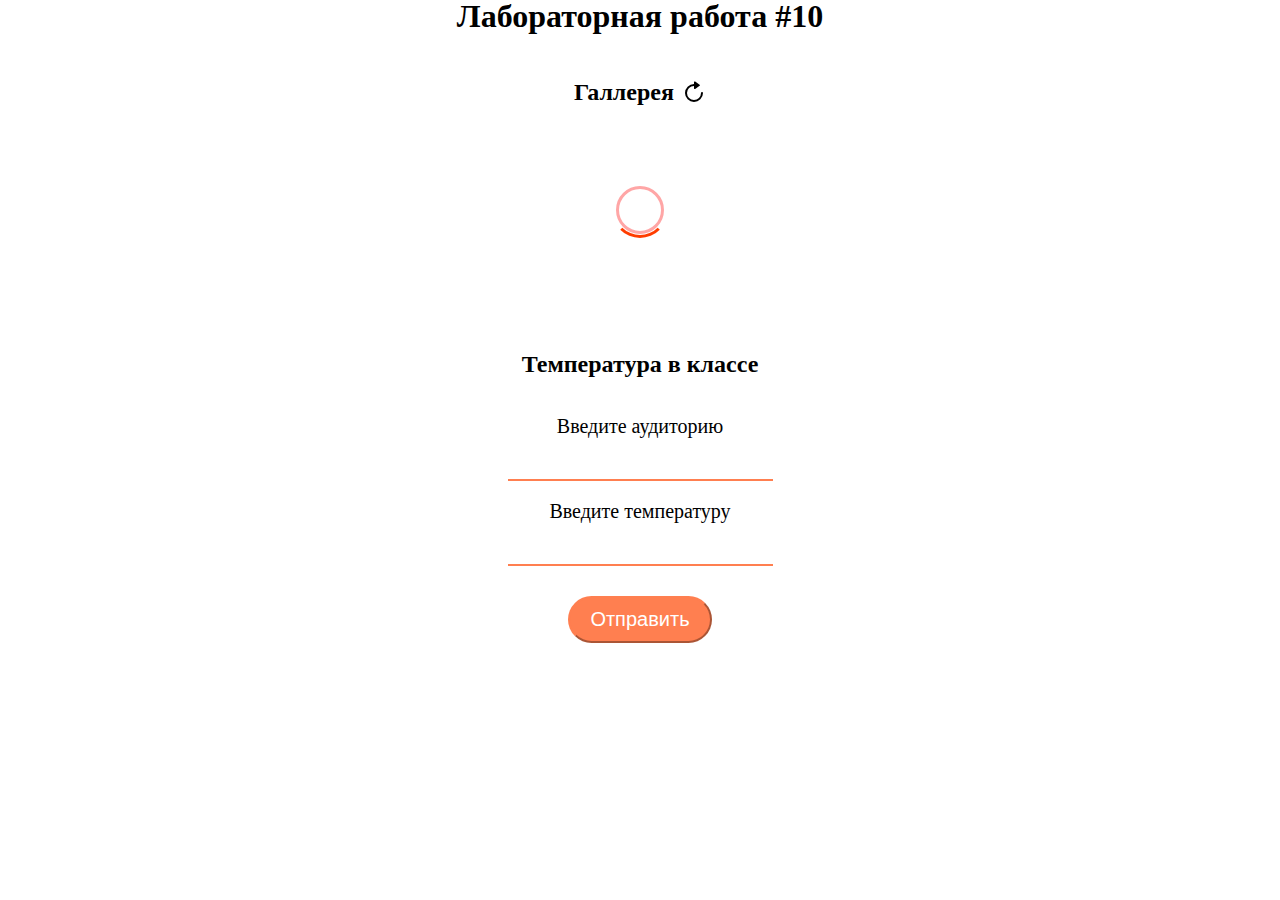
<file: fetch.html>
<!DOCTYPE html>
<html lang="en">
<head>
    <meta charset="UTF-8">
    <meta http-equiv="X-UA-Compatible" content="IE=edge">
    <meta name="viewport" content="width=device-width, initial-scale=1.0">
    <meta name="referrer" content="no-referrer">
    <link rel="stylesheet" href="/scss/style.css">
    <title>Fetch</title>
</head>
<body>
    <main>
        <h1 class="header">Лабораторная работа #10</h1>
        <section class="gallery">
            <div class="wrapper">
                <h2 class="gallery__header">Галлерея <button class="gallery__refresh-btn" onclick="getImages()"><img src="img/gallery-refresh.svg" alt="" class="gallery__refresh-img"></button></h2>
                <div class="gallery__grid">
                    <figure class="gallery__image-container">
                        <img src="" alt="" class="gallery__image">
                        <figcaption class="gallery__image-description"></figcaption>
                    </figure>
                </div>
            </div>
        </section>

        <section class="temp">
            <h2 class="temp__header">Температура в классе</h2>
            <form class="temp__form form">
                <label for="auditorium" class="form__label">Введите аудиторию</label>
                <input id="auditorium" type="text" class="form__input" name="class">
                <label for="temperature" class="form__label">Введите температуру</label>
                <input id="temperature" type="number" class="form__input" name="temp">
                <button class="form__button">Отправить</button>
            </form>
        </section>


        <div class="toast visually-hidden">
            <div class="toast__row">
                <h2 class="toast__header">Заголовок</h2>
                <button class="toast__close" aria-label="toast close" >
                    <svg class="toast__btn-img" fill="currentColor" width="800px" height="800px" viewBox="0 0 32 32" xmlns="http://www.w3.org/2000/svg">
                        <path d="M18.8,16l5.5-5.5c0.8-0.8,0.8-2,0-2.8l0,0C24,7.3,23.5,7,23,7c-0.5,0-1,0.2-1.4,0.6L16,13.2l-5.5-5.5  c-0.8-0.8-2.1-0.8-2.8,0C7.3,8,7,8.5,7,9.1s0.2,1,0.6,1.4l5.5,5.5l-5.5,5.5C7.3,21.9,7,22.4,7,23c0,0.5,0.2,1,0.6,1.4  C8,24.8,8.5,25,9,25c0.5,0,1-0.2,1.4-0.6l5.5-5.5l5.5,5.5c0.8,0.8,2.1,0.8,2.8,0c0.8-0.8,0.8-2.1,0-2.8L18.8,16z"/>
                    </svg>
                </button>
            </div>
            <p class="toast__text">Текст</p>
        </div>
    </main>

    <script src="fetch.js"></script>
</body>
</html>
</file>
<file: scss/style.css>
/* http://meyerweb.com/eric/tools/css/reset/ 
   v2.0 | 20110126
   License: none (public domain)
*/
html, body, div, span, applet, object, iframe,
h1, h2, h3, h4, h5, h6, p, blockquote, pre,
a, abbr, acronym, address, big, cite, code,
del, dfn, em, img, ins, kbd, q, s, samp,
small, strike, strong, sub, sup, tt, var,
b, u, i, center,
dl, dt, dd, ol, ul, li,
fieldset, form, label, legend,
table, caption, tbody, tfoot, thead, tr, th, td,
article, aside, canvas, details, embed,
figure, figcaption, footer, header, hgroup,
menu, nav, output, ruby, section, summary,
time, mark, audio, video {
  margin: 0;
  padding: 0;
  border: 0;
  font-size: 100%;
  font: inherit;
  vertical-align: baseline;
}

/* HTML5 display-role reset for older browsers */
article, aside, details, figcaption, figure,
footer, header, hgroup, menu, nav, section {
  display: block;
}

body {
  line-height: 1;
}

ol, ul {
  list-style: none;
}

blockquote, q {
  quotes: none;
}

blockquote:before, blockquote:after,
q:before, q:after {
  content: "";
  content: none;
}

table {
  border-collapse: collapse;
  border-spacing: 0;
}

* {
  margin: 0;
  padding: 0;
  text-decoration: none;
  box-sizing: border-box;
}

body {
  min-width: 340px;
}

.wrapper {
  max-width: 800px;
  padding: 0 20px;
  margin: 0 auto;
}
@media (min-width: 801px) {
  .wrapper {
    max-width: 1200px;
    padding: 0 15px;
  }
}

.visually-hidden {
  position: absolute;
  width: 1px;
  height: 1px;
  margin: -1px;
  padding: 0;
  overflow: hidden;
  border: 0;
  clip: rect(0 0 0 0);
}

html {
  overflow-x: hidden;
}

.skip-link {
  position: absolute;
  top: 0;
  left: 0;
  transform: translateY(-100%);
}
.skip-link:focus {
  transform: translateY(0);
  outline: none;
  background-color: #fff;
  color: #FF553E;
}

.link {
  font-family: "Poppins";
  font-style: normal;
  font-weight: 500;
  font-size: 1.15rem;
  line-height: 1.75rem;
  border-radius: 34px;
  display: block;
  width: -moz-fit-content;
  width: fit-content;
  background-color: #76251a;
  border: #76251a solid 2px;
  color: #FFFFFF;
  transition: 0.2s;
  padding: 16px 32px;
}
.link:hover {
  box-sizing: border-box;
  background-color: #FFFFFF;
  color: #76251a;
}

.header-type-1 {
  font-family: "Poppins";
  font-style: normal;
  font-weight: 700;
  font-size: 1.75rem;
  line-height: 2.75rem;
  text-transform: capitalize;
  color: #1C0E0D;
}
@media (min-width: 801px) {
  .header-type-1 {
    font-size: 4rem;
    line-height: 5.5rem;
  }
}

.header-type-2 {
  font-family: "Poppins";
  font-style: normal;
  font-weight: 600;
  font-size: 1.5rem;
  line-height: 2.25rem;
  text-transform: capitalize;
  color: #18063C;
}
@media (min-width: 801px) {
  .header-type-2 {
    font-size: 3rem;
    line-height: 4.5rem;
  }
}

.text-type-1 {
  font-family: "Inter";
  font-style: normal;
  font-weight: 400;
  font-size: 1rem;
  line-height: 2.25rem;
  color: #40201E;
  opacity: 0.8;
}
@media (min-width: 801px) {
  .text-type-1 {
    font-size: 1.25rem;
  }
}

.text-type-2 {
  font-family: "Inter";
  font-style: normal;
  font-weight: 400;
  font-size: 1rem;
  line-height: 1.5rem;
  color: #40201E;
  opacity: 0.8;
}
@media (min-width: 801px) {
  .text-type-2 {
    font-size: 1.25rem;
    line-height: 2.25rem;
  }
}

.nav-link {
  font-family: "Poppins";
  font-style: normal;
  font-weight: 400;
  font-size: 1.25rem;
  line-height: 1.5rem;
  color: #1C0E0D;
  transition: 0.2s;
}
.nav-link:hover {
  color: #967470;
}

.main-logo {
  width: 135px;
  height: 30px;
}

.header__row {
  display: flex;
  flex-direction: row;
  justify-content: space-between;
  align-items: center;
  height: 32px;
  padding-top: 28px;
}
@media (min-width: 801px) {
  .header__row {
    height: 60px;
  }
}
.header__logo {
  z-index: 10;
  transition: 0.1s;
}
.header__menu {
  width: 70%;
}

.menu__icon-btn {
  cursor: pointer;
  display: flex;
  margin-left: auto;
  background-color: transparent;
  outline: none;
  border: none;
  border-radius: 20%;
  position: relative;
  z-index: 3;
}
.menu__icon-btn:focus {
  outline: 2px black solid;
}
.menu__icon {
  width: 24px;
  height: 24px;
  margin-left: auto;
}
.menu__icon.active {
  color: #FFF;
}
@media (min-width: 801px) {
  .menu__icon {
    position: absolute;
    width: 1px;
    height: 1px;
    margin: -1px;
    padding: 0;
    overflow: hidden;
    border: 0;
    clip: rect(0 0 0 0);
  }
}
.menu__body {
  position: absolute;
  width: 100%;
  display: flex;
  flex-direction: column;
  justify-content: space-between;
  align-items: center;
  left: 50%;
  transform: translate(-50%, -120%);
  transition: 0.1s;
}
.menu__body .link {
  display: none;
}
@media (min-width: 801px) {
  .menu__body .link {
    display: block;
  }
}
@media (min-width: 801px) {
  .menu__body {
    position: unset;
    flex-direction: row;
    transform: none;
    background: none;
  }
}
.menu__body.active {
  display: flex;
  transform: translate(-50%, -20%);
  z-index: 2;
  background-color: #fadfc6;
}
.menu__body.active .link {
  display: block;
}
.menu__body.active .menu__link {
  display: block;
}
.menu__body.active .menu__auth-link {
  display: block;
}
.menu__nav-list {
  list-style: none;
  display: flex;
  flex-direction: column;
  justify-content: space-between;
  align-items: center;
  width: 60%;
  max-width: 420px;
  margin: 70px auto 0;
}
@media (min-width: 801px) {
  .menu__nav-list {
    flex-direction: row;
    margin: 0;
  }
}
.menu__link {
  display: none;
}
@media (min-width: 801px) {
  .menu__link {
    display: block;
  }
}
.menu__auth-list {
  list-style: none;
  display: flex;
  flex-direction: row;
  gap: 20px;
  min-width: 240px;
  justify-content: flex-end;
  align-items: center;
  margin: 20px auto 30px;
}
@media (min-width: 801px) {
  .menu__auth-list {
    margin: 0;
  }
}
.menu__auth-link {
  display: none;
  font-family: "Poppins";
  font-style: normal;
  font-weight: 500;
  font-size: 1.25rem;
  border-radius: 2rem;
  background-color: #FF553E;
  border: #FF553E solid 2px;
  color: #FFFFFF;
  transition: 0.2s;
  padding: 16px 32px;
}
.menu__auth-link:hover {
  box-sizing: border-box;
  background-color: #FFFFFF;
  color: #FF553E;
}
@media (min-width: 801px) {
  .menu__auth-link {
    display: block;
    background: none;
    border: none;
    line-height: 28px;
    color: #FF553E;
    transition: 0.2s;
    padding: 0;
  }
  .menu__auth-link:hover {
    color: #fd9a8d;
    background: none;
  }
}

.first-section-bg {
  background-image: url(../img/mobile-bg.svg);
  background-color: #FFF8F2;
  background-position: center;
  background-size: contain;
  background-repeat: no-repeat;
}
@media (min-width: 801px) {
  .first-section-bg {
    background-image: url(../img/threesectionbg.png);
    background-size: cover;
  }
}

.hero {
  padding-bottom: 85px;
  margin: 0 auto;
  max-width: 500px;
}
@media (min-width: 801px) {
  .hero {
    display: flex;
    max-width: unset;
    flex-direction: column;
    align-items: center;
  }
}
.hero__header {
  margin-top: 80px;
}
@media (min-width: 801px) {
  .hero__header {
    width: 800px;
    text-align: center;
    margin-top: 180px;
  }
}
.hero__text {
  margin-top: 12px;
}
@media (min-width: 801px) {
  .hero__text {
    max-width: 650px;
    text-align: center;
    margin-top: 24px;
  }
}
.hero__button {
  margin-top: 40px;
}
@media (min-width: 450px) {
  .hero__button {
    margin: 40px auto 0;
    margin-right: 170px;
  }
}
@media (min-width: 801px) {
  .hero__button {
    margin: 0;
    margin-top: 68px;
  }
}

.fun-fact {
  position: relative;
  background-color: #fff;
}
@media (min-width: 801px) {
  .fun-fact {
    max-height: 202px;
    background-image: url(../img/fun-fact-bg.svg);
    background-size: cover;
    background-position: left;
    background-color: transparent;
    background-repeat: no-repeat;
  }
}
.fun-fact::after {
  position: absolute;
  content: "";
  background-image: url(../img/rocket-bg.svg);
  width: 100px;
  height: 92px;
  bottom: -26px;
  left: -26px;
  z-index: 2;
}
@media (min-width: 801px) {
  .fun-fact::after {
    all: unset;
  }
}
.fun-fact__blocks {
  margin: 0 auto;
  display: grid;
  grid-template-columns: repeat(auto-fit, minmax(180px, 1fr));
  place-items: center;
}
@media (min-width: 801px) {
  .fun-fact__blocks {
    place-items: unset;
    justify-content: flex-start;
  }
}
.fun-fact__block {
  min-width: 180px;
  padding: 48px 0;
  text-align: center;
}
@media (min-width: 801px) {
  .fun-fact__block {
    text-align: unset;
  }
}
.fun-fact__block:not(:nth-child(1)) {
  border-top: 1px rgba(30, 12, 62, 0.2) solid;
}
@media (min-width: 376px) {
  .fun-fact__block:not(:nth-child(1)) {
    border: none;
  }
}
@media (min-width: 376px) {
  .fun-fact__block:nth-child(3) {
    width: 80%;
    grid-column: span 2;
    border-top: 1px rgba(30, 12, 62, 0.2) solid;
    max-width: 350px;
  }
}
@media (min-width: 679px) {
  .fun-fact__block:nth-child(3) {
    grid-column: span 1;
    border: none;
  }
}
.fun-fact__figure {
  font-family: "Poppins";
  font-style: normal;
  font-weight: 600;
  font-size: 4rem;
  line-height: 4rem;
  color: #18063C;
}
@media (min-width: 801px) {
  .fun-fact__figure {
    font-size: 3rem;
  }
}
.fun-fact__description {
  font-family: "Inter";
  font-style: normal;
  font-weight: 400;
  font-size: 1.25rem;
  line-height: 1.25rem;
  color: #404040;
  opacity: 0.6;
}

.features {
  padding: 32px 0;
}
.features__header {
  text-align: center;
  max-width: 500px;
  margin: 0 auto;
}
@media (min-width: 801px) {
  .features__header {
    max-width: 800px;
  }
}
.features__text {
  text-align: center;
  max-width: 500px;
  margin: 16px auto 0;
}
@media (min-width: 801px) {
  .features__text {
    max-width: 650px;
  }
}
.features__blocks {
  display: flex;
  flex-wrap: wrap;
  margin-top: 28px;
  gap: 20px;
  align-items: center;
  justify-content: center;
}
.feature {
  max-width: 340px;
  height: 200px;
  padding: 20px;
  border-radius: 30px;
  color: #fff;
}
.feature__icon-container {
  padding: 13.6px;
  background-color: rgba(255, 255, 255, 0.3137254902);
  border-radius: 15px;
  width: 100%;
}
.feature__header {
  margin-top: 12px;
  font-family: "Poppins";
  font-style: normal;
  font-weight: 600;
  font-size: 1.25rem;
  line-height: 1.25rem;
  color: #FFFFFF;
}
.feature__text {
  margin-top: 8px;
  font-family: "Inter";
  font-style: normal;
  font-weight: 400;
  font-size: 1rem;
  line-height: 1.5rem;
  color: #FFFFFF;
}
.feature_cyan {
  background-color: #224c51;
}
.feature_purple {
  background-color: #33296e;
}
.feature_orange {
  background-color: #b75839;
}

.gradient-border {
  max-width: 63px;
  padding: 1.5px;
  border-radius: 15px;
  background: linear-gradient(#FFFFFF, rgba(255, 255, 255, 0));
  background-repeat: no-repeat;
}

.icon-container-background {
  border-radius: 15px;
}
.icon-container-background_cyan {
  background-color: #224c51;
}
.icon-container-background_purple {
  background-color: #33296e;
}
.icon-container-background_orange {
  background-color: #b75839;
}

.analytics {
  padding: 32px 20px;
  max-width: 800px;
}
@media (min-width: 801px) {
  .analytics {
    max-width: unset;
    padding: 32px 0;
  }
}
.analytics__image {
  transform: translate(-30px, 0);
  width: 100%;
  max-width: 1272px;
}
@media (min-width: 801px) {
  .analytics__image {
    justify-self: end;
    align-self: center;
  }
}
.analytics__header {
  text-align: left;
  margin: 0 auto;
}
.analytics__text {
  line-height: 29px;
  text-align: center;
  margin: 16px 0 12px;
  max-width: 600px;
}
@media (min-width: 801px) {
  .analytics__text {
    text-align: left;
  }
}
.analytics__blocks {
  display: flex;
  flex-direction: column;
  align-items: flex-start;
}
.analytics__block {
  margin-top: 24px;
}
.analytics__grid {
  display: grid;
  grid-template-columns: 1fr;
  grid-gap: 32px;
}
@media (min-width: 1100px) {
  .analytics__grid {
    grid-template-columns: 1fr 1fr;
    grid-gap: 0;
  }
}
.analytics__content {
  display: flex;
  flex-direction: column;
  align-items: center;
}
@media (min-width: 801px) {
  .analytics__content {
    display: block;
    margin: 0 auto;
    max-width: 600px;
    margin-top: 100px;
  }
}
@media (min-width: 1100px) {
  .analytics__content {
    margin: unset;
    margin-top: 100px;
  }
}

.analytics-block {
  display: grid;
  grid-template-columns: 75px 1fr;
  max-width: 315px;
}
@media (min-width: 801px) {
  .analytics-block {
    max-width: 500px;
    grid-template-columns: 112px 1fr;
  }
}
.analytics-block__icon-container {
  place-self: start;
  padding: 13px;
  border-radius: 10px;
  max-width: 56px;
  display: flex;
  place-items: center;
  grid-row: span 2;
  margin-right: 18px;
}
@media (min-width: 801px) {
  .analytics-block__icon-container {
    max-width: 88px;
    padding: 20px;
    border-radius: 20px;
  }
}
.analytics-block__icon-container_orange {
  background-color: #FA855C;
}
.analytics-block__icon-container_cyan {
  background-color: #7AD6E1;
}
.analytics-block__icon-container_yellow {
  background-color: #FFC954;
}
.analytics-block__icon-container_green {
  background-color: #5BC17F;
}
.analytics-block__icon-container_pink {
  background-color: #FE6292;
}
.analytics-block__icon-container_purple {
  background-color: #6B72FF;
}
.analytics-block__icon {
  width: 30px;
}
@media (min-width: 801px) {
  .analytics-block__icon {
    width: 48px;
  }
}
.analytics-block__header {
  font-family: "Poppins";
  font-style: normal;
  font-weight: 600;
  font-size: 1rem;
  line-height: 1.25rem;
  color: #404040;
}
@media (min-width: 801px) {
  .analytics-block__header {
    font-size: 1.75rem;
    line-height: 2.25rem;
  }
}
.analytics-block__text {
  font-family: "Inter";
  font-style: normal;
  font-weight: 400;
  font-size: 1rem;
  line-height: 1.5rem;
  color: #404040;
  opacity: 0.8;
  margin-top: 10px;
}
@media (min-width: 801px) {
  .analytics-block__text {
    font-size: 1.25rem;
    line-height: 2.25rem;
    max-width: 300px;
  }
}

.principes {
  position: relative;
  background-color: #f4feff;
  padding-top: 48px;
  padding-bottom: 148px;
}
@media (min-width: 801px) {
  .principes {
    background-image: url(../img/principe-desk-bg.png);
    background-size: cover;
    background-repeat: no-repeat;
    background-position: top;
  }
}
.principes__flex {
  display: flex;
  flex-direction: column;
  justify-content: center;
  align-items: center;
  max-width: 600px;
  margin: 0 auto;
  gap: 20px;
}
@media (min-width: 1400px) {
  .principes__flex {
    flex-direction: row;
    max-width: unset;
  }
}
.principes__text-content {
  min-width: 600px;
}
.principes::before {
  content: "";
  position: absolute;
  background-image: url(../img/principe-bg-chart.png);
  background-size: contain;
  background-repeat: no-repeat;
  width: 104px;
  height: 104px;
  top: -30px;
  right: -24px;
}
@media (min-width: 801px) {
  .principes::before {
    position: absolute;
    width: 1px;
    height: 1px;
    margin: -1px;
    padding: 0;
    overflow: hidden;
    border: 0;
    clip: rect(0 0 0 0);
  }
}
.principes__header {
  text-align: center;
  margin-bottom: 32px;
}
@media (min-width: 801px) {
  .principes__header {
    max-width: 750px;
    text-align: left;
  }
}
.principes__text {
  position: absolute;
  width: 1px;
  height: 1px;
  margin: -1px;
  padding: 0;
  overflow: hidden;
  border: 0;
  clip: rect(0 0 0 0);
}
@media (min-width: 801px) {
  .principes__text {
    all: unset;
    display: block;
    font-family: "Inter";
    font-style: normal;
    text-align: left;
    font-weight: 400;
    font-size: 1.25rem;
    line-height: 2.25rem;
    color: #404040;
    opacity: 0.8;
    margin-bottom: 64px;
    max-width: 500px;
  }
}
.principes__blocks {
  display: flex;
  flex-direction: column;
  align-items: center;
  gap: 24px;
}
@media (min-width: 801px) {
  .principes__blocks {
    gap: 64px;
    justify-content: flex-start;
  }
}
.principes__block {
  margin: 0 auto;
}
@media (min-width: 801px) {
  .principes__block {
    margin-right: auto;
    margin-left: 0;
  }
}
.principes__block:nth-child(2) {
  position: relative;
}
@media (min-width: 801px) {
  .principes__block:nth-child(2) {
    margin-right: 0;
    margin-left: auto;
  }
  .principes__block:nth-child(2)::before {
    position: absolute;
    content: "";
    background-image: url(../img/to-left-arrow.svg);
    width: 89px;
    height: 128px;
    bottom: -80px;
    left: -250px;
  }
}
.principes__block:nth-child(1) {
  position: relative;
}
@media (min-width: 801px) {
  .principes__block:nth-child(1)::after {
    position: absolute;
    content: "";
    background-image: url(../img/to-rhight-arrow.svg);
    background-repeat: no-repeat;
    width: 99px;
    height: 128px;
    bottom: -50px;
    right: -140px;
  }
}
.principes__image {
  max-width: 680px;
}
@media (min-width: 801px) {
  .principes-grid__column-1 {
    grid-column: span 2;
    max-width: 600px;
    justify-self: center;
  }
}
@media (min-width: 1400px) {
  .principes-grid__column-1 {
    all: unset;
  }
}

@media (min-width: 801px) {
  .options {
    background-image: url(../img/options-bg.png);
    background-size: cover;
    background-repeat: no-repeat;
    background-position: center;
    padding-top: 144px;
    padding-bottom: 160px;
  }
}
.options__header {
  text-align: center;
}
.options__text {
  margin-top: 20px;
  margin-bottom: 40px;
  text-align: center;
}
.options__switch-container {
  display: flex;
  margin: 0 auto;
  width: -moz-fit-content;
  width: fit-content;
  margin-bottom: 64px;
}
.options__switch-text {
  font-family: "Poppins";
  font-style: normal;
  font-weight: 500;
  font-size: 1.5rem;
  line-height: 2rem;
  color: #404040;
}
.options__switch {
  -moz-appearance: none;
  -webkit-appearance: none;
  -o-appearance: none;
  appearance: none;
  height: 2.5em;
  width: 5em;
  border-radius: 2em;
  box-shadow: inset -2.5em 0px 0px 0px rgb(255, 85, 62);
  background-color: white;
  border: 5px solid rgb(255, 85, 62);
  outline: none;
  transition: 0.2s;
  margin: 0 10px;
  cursor: pointer;
}
.options__switch:checked {
  box-shadow: inset 2.5em 0px 0px 0px rgb(255, 85, 62);
}
.options__switch:focus {
  outline-width: 0;
}
.options__options-container {
  display: grid;
  grid-template-columns: repeat(auto-fit, minmax(325px, 470px));
  justify-content: center;
  grid-gap: 28px;
}
.option-tab {
  width: 100%;
  max-width: 325px;
  justify-self: center;
  display: grid;
  grid-template-columns: 1fr 1fr;
  padding: 24px;
  border: 1px solid #76251a;
  border-radius: 30px;
  width: 100%;
  color: #404040;
}
.option-tab:hover .link {
  transition: 0.2s;
  background-color: #fff;
  border-color: #76251a;
  color: #76251a;
}
@media (min-width: 1015px) {
  .option-tab {
    border-radius: 110px;
    padding: 48px;
    max-width: 470px;
  }
}
.option-tab__type {
  font-family: "Inter";
  font-style: normal;
  font-weight: 600;
  font-size: 1.25rem;
  line-height: 1.25rem;
  align-self: center;
}
@media (min-width: 1015px) {
  .option-tab__type {
    grid-column: span 2;
    text-align: center;
    font-size: 3rem;
    line-height: 3rem;
  }
}
.option-tab__cost {
  align-self: center;
  font-family: "Inter";
  font-style: normal;
  font-weight: 500;
  font-size: 1.25rem;
  line-height: 1.75rem;
  text-align: right;
}
@media (min-width: 1015px) {
  .option-tab__cost {
    grid-row: 4;
    grid-column: span 2;
    text-align: center;
  }
}
.option-tab__bold-figure {
  display: inline-block;
  transform: translateY(2px);
  font-family: "Inter";
  font-style: normal;
  font-weight: 700;
  font-size: 1.75rem;
  line-height: 1.75rem;
  margin-right: 7px;
}
@media (min-width: 1015px) {
  .option-tab__bold-figure {
    font-size: 4rem;
    line-height: 4rem;
    margin-top: 44px;
  }
}
.option-tab__bold-figure::before {
  content: "$";
  display: inline-block;
  margin-right: 4px;
  transform: translateY(-2.5px);
  font-family: "Inter";
  font-style: normal;
  font-weight: 500;
  font-size: 1.25rem;
  line-height: 1.75rem;
}
@media (min-width: 1015px) {
  .option-tab__bold-figure::before {
    transform: translateY(-30px);
  }
}
.option-tab p:nth-of-type(2) {
  margin-top: 56px;
}
.option-tab__spec {
  display: block;
  font-family: "Inter";
  font-style: normal;
  font-weight: 400;
  font-size: 1.25rem;
  line-height: 1.25rem;
  color: #76251a;
  opacity: 0.8;
  text-align: left;
  margin-bottom: 20px;
  grid-column: span 2;
}
@media (min-width: 1015px) {
  .option-tab__spec {
    text-align: center;
    font-size: 1.75rem;
    line-height: 3.25rem;
    opacity: 1;
  }
}
.option-tab__btn {
  cursor: pointer;
  margin: 0 auto;
  margin-top: 32px;
  margin-bottom: 10px;
  grid-column: span 2;
}
@media (min-width: 1015px) {
  .option-tab__btn {
    margin-top: 64px;
  }
}
.option-tab_orange {
  background-color: #76251a;
  color: #fff;
}
.option-tab_orange .option-tab__spec {
  color: #fff;
}
.option-tab_orange .link {
  background-color: #fff;
  color: #76251a;
}
.option-tab_orange:hover .link {
  background-color: #76251a;
  border-color: #fff;
  color: #fff;
}

.partners {
  padding: 80px 20px;
  max-width: 800px;
}
@media (min-width: 801px) {
  .partners {
    max-width: unset;
    padding: 120px 20px 80px;
    background-color: #F8FEFE;
  }
}
.partners__grid {
  display: grid;
  grid-template-columns: 1fr;
  grid-gap: 32px;
}
@media (min-width: 1100px) {
  .partners__grid {
    grid-template-columns: 1fr 1fr;
    grid-gap: 100px;
  }
}
.partners__desk-image {
  position: absolute;
  width: 1px;
  height: 1px;
  margin: -1px;
  padding: 0;
  overflow: hidden;
  border: 0;
  clip: rect(0 0 0 0);
}
@media (min-width: 1100px) {
  .partners__desk-image {
    all: unset;
    width: 100%;
    max-width: 800px;
    place-self: center;
  }
}
.partners__content {
  margin: 0 auto;
  max-width: 525px;
}
@media (min-width: 1100px) {
  .partners__content {
    align-self: center;
    margin: 0;
  }
}
.partners__text {
  margin-top: 18px;
  margin-bottom: 28px;
}
.partners__images-container {
  margin-top: 40px;
  display: grid;
  grid-template-columns: repeat(2, 120px);
  grid-gap: 16px;
}
@media (min-width: 1100px) {
  .partners__images-container {
    position: absolute;
    width: 1px;
    height: 1px;
    margin: -1px;
    padding: 0;
    overflow: hidden;
    border: 0;
    clip: rect(0 0 0 0);
  }
}
.partners__image-container {
  max-width: 120px;
  padding: 28px;
  border-radius: 10px;
}
.partners__image-container_1 {
  background-color: rgba(65, 165, 238, 0.1);
}
.partners__image-container_2 {
  background-color: rgba(243, 83, 37, 0.1);
  border-radius: 15px;
}
.partners__image-container_3 {
  background-color: rgba(0, 172, 71, 0.1);
  border-radius: 15px;
}
.partners__image-container_4 {
  background-color: rgba(66, 133, 244, 0.1);
  border-radius: 20px;
}
.quotes {
  padding-bottom: 80px;
  background-image: url(../img/quotes-mobie-bg.png);
  background-repeat: no-repeat;
  background-size: contain;
  background-position: center;
}
@media (min-width: 1100px) {
  .quotes {
    background-image: url(../img/quotes-desk-bg.png);
    background-size: cover;
    padding-bottom: 204px;
    padding-top: 173px;
  }
}
.quotes__center {
  max-width: 525px;
  margin: 0 auto;
}
@media (min-width: 1100px) {
  .quotes__center {
    max-width: 1000px;
  }
}
.quotes__header {
  margin-bottom: 30px;
}
@media (min-width: 1100px) {
  .quotes__header {
    text-align: center;
  }
}
.quotes__text {
  position: absolute;
  width: 1px;
  height: 1px;
  margin: -1px;
  padding: 0;
  overflow: hidden;
  border: 0;
  clip: rect(0 0 0 0);
}
@media (min-width: 1100px) {
  .quotes__text {
    all: unset;
    display: block;
    text-align: center;
    font-family: "Inter";
    font-style: normal;
    font-weight: 400;
    font-size: 1rem;
    line-height: 2.25rem;
    color: #40201E;
    opacity: 0.8;
  }
}
@media (min-width: 1100px) and (min-width: 801px) {
  .quotes__text {
    font-size: 1.25rem;
    line-height: 2.25rem;
  }
}
.quotes__figures-container-outer {
  display: flex;
  max-width: 325px;
  overflow: hidden;
}
@media (min-width: 1100px) {
  .quotes__figures-container-outer {
    max-width: 1100px;
  }
}
.quotes__figures-container {
  display: flex;
  transition: all 1s;
}
@media (min-width: 1100px) {
  .quotes__quote-container {
    margin-top: 60px;
  }
}
.quotes__map {
  margin-top: 14px;
}
@media (min-width: 1100px) {
  .quotes__map {
    margin-top: -64px;
    margin-left: 348px;
    position: relative;
    z-index: 2;
  }
}
.quotes__button {
  width: 10px;
  height: 10px;
  background-color: rgba(255, 85, 62, 0.2);
  transition: all 0.5s;
  outline: none;
  border: none;
  border-radius: 5px;
  margin-right: 11px;
  cursor: pointer;
}

.quote-container {
  display: grid;
  grid-template-columns: 1fr;
  flex-direction: column;
  gap: 30px;
}
@media (min-width: 1100px) {
  .quote-container {
    grid-template-columns: 300px 1fr;
    align-items: center;
    max-width: 1100px;
    gap: 0;
  }
}
.quote-container__avatar-container {
  width: 170px;
  height: 144px;
  background-color: #FFF8F2;
  border-radius: 40px;
}
@media (min-width: 1100px) {
  .quote-container__avatar-container {
    width: 300px;
    height: 380px;
    border-radius: 370px;
    grid-row: span 3;
  }
}
.quote-container__quote {
  font-family: "Nunito Sans";
  font-style: normal;
  font-weight: 400;
  font-size: 1rem;
  line-height: 1.75rem;
  color: #1C0E0D;
  opacity: 0.8;
  margin-bottom: 28px;
  width: 325px;
}
@media (min-width: 1100px) {
  .quote-container__quote {
    font-size: 1.25rem;
    line-height: 2.25rem;
    width: 652px;
    margin-top: 70px;
    grid-row: 1;
    grid-column: 2;
    margin-left: 48px;
  }
}
@media (min-width: 1100px) {
  .quote-container__caption {
    margin-left: 48px;
  }
}
.quote-container__author {
  font-family: "Inter";
  font-style: normal;
  font-weight: 500;
  font-size: 1.25rem;
  line-height: 1.5rem;
  color: #38363C;
  margin-bottom: 10px;
}
@media (min-width: 1100px) {
  .quote-container__author {
    font-size: 1.5rem;
  }
}
.quote-container__specialization {
  font-family: "Inter";
  font-style: normal;
  font-weight: 500;
  font-size: 1rem;
  line-height: 1.5rem;
  color: #38363C;
  opacity: 0.7;
}
@media (min-width: 1100px) {
  .quote-container__specialization {
    font-size: 1.25rem;
  }
}

.btn-active {
  width: 35px;
  border-radius: 7px;
  background-color: #FF553E;
}

.download {
  padding: 48px 0;
  background-color: #FFF8F2;
}
@media (min-width: 1100px) {
  .download {
    background-image: url(../img/cta-desk-bg.png);
    background-repeat: no-repeat;
    background-size: cover;
    background-position: center;
    padding: 248px 0 140px;
  }
}
.download__content {
  max-width: 525px;
  margin: 0 auto;
}
@media (min-width: 1100px) {
  .download__content {
    margin: unset;
  }
}
.download__button {
  display: flex;
}
.download__text {
  margin-top: 16px;
}
@media (min-width: 1100px) {
  .download__text {
    margin-top: 24px;
  }
}
.download__buttons-container {
  display: flex;
  flex-wrap: wrap;
  gap: 16px;
  margin-top: 30px;
}

.footer {
  padding: 88px 0 40px;
}
@media (min-width: 825px) {
  .footer {
    padding: 130px 0 60px;
  }
}
.footer__links {
  display: grid;
  grid-gap: 48px;
}
@media (min-width: 584px) {
  .footer__links {
    grid-template-columns: 135px 1fr;
    align-items: center;
  }
}
@media (min-width: 825px) {
  .footer__links {
    grid-template-columns: 135px 1fr 193px;
  }
}
.footer__logo {
  z-index: 10;
}
.footer__navigation {
  display: flex;
  gap: 28px;
  flex-direction: column;
}
@media (min-width: 584px) {
  .footer__navigation {
    justify-content: end;
    flex-direction: row;
  }
}
@media (min-width: 825px) {
  .footer__navigation {
    justify-content: center;
  }
}
.footer__social-links {
  display: flex;
  gap: 44px;
  grid-row: 2;
}
@media (min-width: 825px) {
  .footer__social-links {
    grid-row: 1;
    grid-column: 3;
  }
}
.footer__social-link {
  color: #18063C;
  transition: 0.2s;
}
.footer__social-link:hover {
  color: #FF553E;
}
@media (min-width: 825px) {
  .footer__social-link:hover {
    color: #5BC17F;
  }
}
.footer__line {
  display: none;
  color: #404040;
  opacity: 0.2;
  height: 1px;
}
@media (min-width: 825px) {
  .footer__line {
    display: block;
    grid-row: 2;
    grid-column: span 3;
    margin-bottom: -18px;
  }
}
.footer__policy {
  display: flex;
  flex-direction: column;
  gap: 24px;
}
@media (min-width: 584px) {
  .footer__policy {
    margin-left: auto;
    flex-direction: row;
  }
}
@media (min-width: 825px) {
  .footer__policy {
    gap: 108px;
  }
}
.footer__policy-link {
  font-family: "Inter";
  font-style: normal;
  font-weight: 400;
  font-size: 1rem;
  line-height: 1.5rem;
  color: #404040;
  transition: 0.2s;
}
.footer__policy-link:hover {
  opacity: 1;
  color: #76251a;
}
@media (min-width: 825px) {
  .footer__policy-link {
    width: 136px;
  }
}
.footer__rights {
  font-family: "Inter";
  font-style: normal;
  font-weight: 400;
  font-size: 1rem;
  line-height: 1.5rem;
  color: #404040;
}
@media (min-width: 584px) {
  .footer__rights {
    grid-column: span 2;
    justify-self: center;
  }
}
@media (min-width: 825px) {
  .footer__rights {
    grid-column: 3;
    width: 243px;
    justify-self: end;
  }
}

.toast {
  position: fixed;
  bottom: 10px;
  right: 10px;
  background-color: #910a0a;
  color: #fff;
  padding: 32px;
  border-radius: 32px;
  min-width: 300px;
  max-width: 500px;
  z-index: 1;
}
.toast__content {
  max-width: 500px;
  padding: 32px;
  border-radius: 32px;
}
.toast__row {
  display: flex;
  justify-content: space-between;
  align-items: center;
}
.toast__header {
  font-family: "Poppins";
  font-style: normal;
  font-weight: 600;
  font-size: 1.5rem;
  line-height: 2.25rem;
  text-transform: capitalize;
}
.toast__close {
  width: 32px;
  background: none;
  outline: none;
  border: none;
  cursor: pointer;
  display: flex;
  border-radius: 7px;
}
.toast__close:focus {
  outline: 3px solid #fff;
}
.toast__btn-img {
  width: 100%;
  height: 100%;
  color: #fff;
}
.toast__btn-img:hover, .toast__btn-img:active, .toast__btn-img:focus {
  color: #000;
}
.toast__text {
  font-family: "Inter";
  font-style: normal;
  font-weight: 400;
  font-size: 1.25rem;
  line-height: 2.25rem;
  text-align: center;
  margin-top: 24px;
}

.header {
  text-align: center;
  font-size: 32px;
  font-weight: 700;
}

.gallery {
  padding: 48px 0;
}
.gallery__header {
  text-align: center;
  display: flex;
  align-items: center;
  justify-content: center;
  gap: 8px;
  font-size: 24px;
  font-weight: 600;
}
.gallery__refresh-btn {
  background: none;
  outline: none;
  border: none;
  display: flex;
  width: 24px;
  cursor: pointer;
}
.gallery__refresh-img {
  width: 100%;
}
.gallery__grid {
  margin-top: 32px;
  display: grid;
  grid-template-columns: repeat(auto-fit, minmax(250px, 1fr));
  gap: 24px;
}
.gallery__image-description {
  text-align: center;
}
.gallery__image {
  width: 100%;
  height: 100%;
  -o-object-fit: cover;
     object-fit: cover;
}

.temp {
  padding: 40px 0;
}
.temp__header {
  text-align: center;
  display: flex;
  align-items: center;
  justify-content: center;
  gap: 8px;
  font-size: 24px;
  font-weight: 600;
}
.form {
  display: flex;
  flex-direction: column;
  justify-content: center;
  align-items: center;
  margin-top: 20px;
}
.form__label {
  margin-top: 20px;
  font-size: 1.25rem;
}
.form__input {
  font-size: 1.25rem;
  border: none;
  border-bottom: 2px coral solid;
  margin-top: 20px;
}
.form__button {
  padding: 10px 20px;
  font-weight: 500;
  font-size: 1.25rem;
  background-color: coral;
  color: #fff;
  border-color: coral;
  border-radius: 40px;
  outline: none;
  margin-top: 30px;
  transition: 0.4s;
}
.form__button:disabled {
  opacity: 0.5;
}
.form__button:disabled:hover {
  background-color: coral;
  color: #fff;
}
.form__button:hover {
  background-color: #fff;
  color: coral;
}

.loader {
  width: 48px;
  height: 48px;
  border: 3px solid #ffa6a6;
  border-radius: 50%;
  display: inline-block;
  position: relative;
  box-sizing: border-box;
  animation: rotation 1s linear infinite;
  margin: 0 auto;
  margin-top: 50px;
  margin-bottom: 30px;
}

.loader::after {
  content: "";
  box-sizing: border-box;
  position: absolute;
  left: 50%;
  top: 50%;
  transform: translate(-50%, -50%);
  width: 56px;
  height: 56px;
  border-radius: 50%;
  border: 3px solid transparent;
  border-bottom-color: #FF3D00;
}

@keyframes rotation {
  0% {
    transform: rotate(0deg);
  }
  100% {
    transform: rotate(360deg);
  }
}
.vue-form {
  font-size: 24px;
  max-width: 500px;
  margin: 0 auto;
  display: flex;
  flex-direction: column;
  margin-top: 100px;
}
.vue-form__input {
  width: 100%;
  height: 120px;
  margin-top: 20px;
  padding: 10px;
  border: 2px #2c0435 solid;
  border-radius: 20px;
  font-size: 20px;
  resize: none;
}
.vue-form__input_red {
  color: rgb(195, 21, 21);
}
.vue-form__container {
  margin-top: 15px;
  padding: 0 10px;
  display: flex;
  justify-content: space-between;
  align-items: center;
}
.vue-form__button {
  cursor: pointer;
  padding: 10px 15px;
  font-size: 16px;
  border: 2px #2c0435 solid;
  border-radius: 30px;
  background-color: #2c0435;
  color: #fff;
}
.vue-form__button:hover {
  background-color: #fff;
  color: #2c0435;
}
.vue-form__button:disabled {
  cursor: default;
  opacity: 0.5;
}
.vue-form__button:disabled:hover {
  background-color: #2c0435;
  color: #fff;
}
.vue-form__counter {
  font-size: 16px;
}
.vue-form__counter_yellow {
  color: rgb(212, 212, 42);
}
.vue-form__counter_red {
  color: rgb(195, 21, 21);
}

.notes-amount {
  max-width: 500px;
  margin: 0 auto;
  margin-top: 50px;
  font-size: 24px;
  font-weight: 600;
}

.notes-count {
  max-width: 500px;
  margin: 0 auto;
  display: flex;
  align-items: center;
  gap: 50px;
  margin-top: 50px;
}
.notes-count__figure {
  font-size: 24px;
}
.notes-count .notes-amount {
  margin: 0;
}

.notes-list {
  max-width: 500px;
  margin: 0 auto;
  display: flex;
  flex-direction: column;
  gap: 10px;
  margin-top: 20px;
  padding-bottom: 50px;
  list-style-type: none;
}
.note {
  border: 2px #2c0435 solid;
  padding: 15px;
  border-radius: 20px;
  display: block;
}
.note__text {
  font-size: 24px;
  word-wrap: break-word;
}
.note__date {
  margin-top: 20px;
}/*# sourceMappingURL=style.css.map */
</file>
